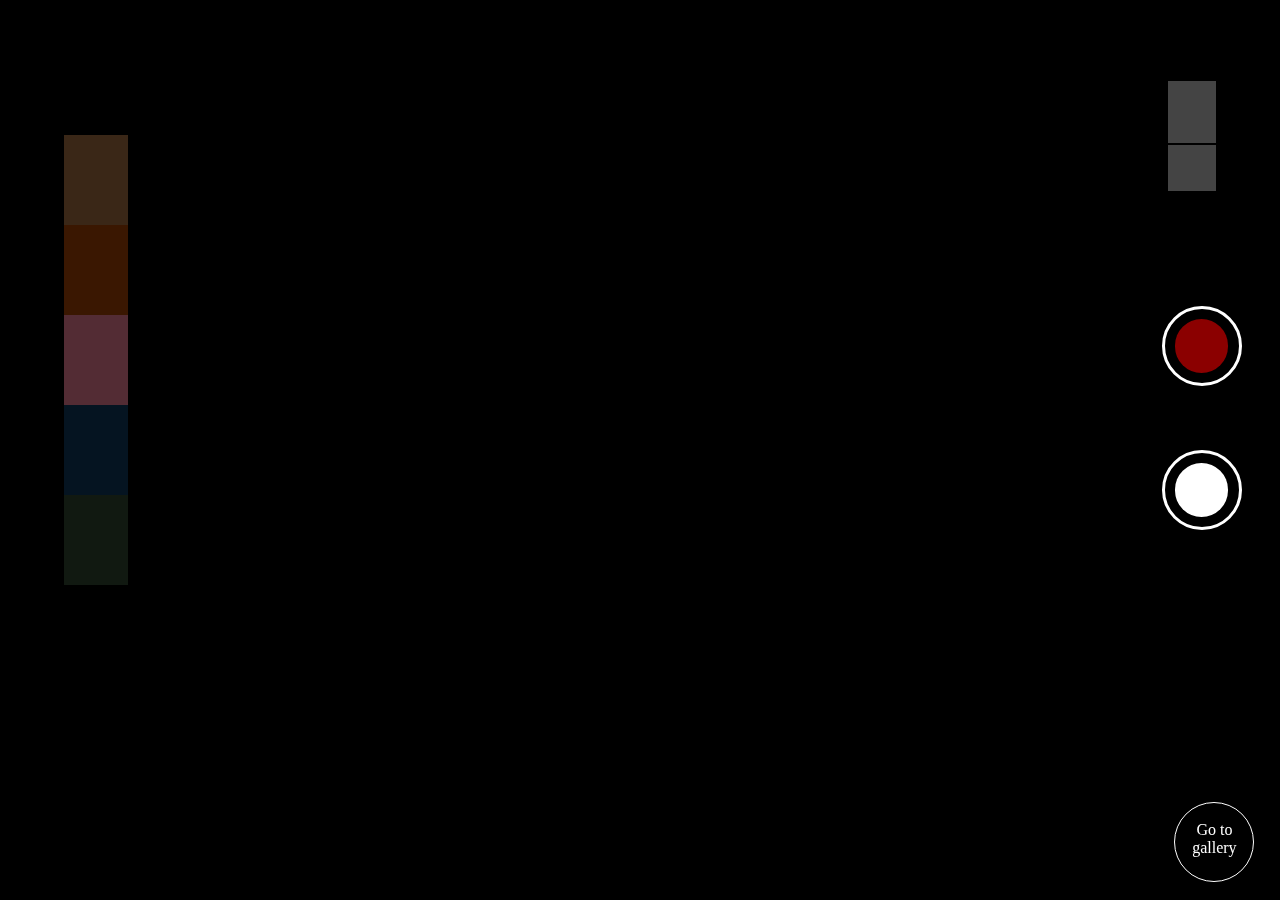
<file: index.html>
<!DOCTYPE html>
<html lang="en">

<head>
    <meta charset="UTF-8">
    <meta http-equiv="X-UA-Compatible" content="IE=edge">
    <meta name="viewport" content="width=device-width, initial-scale=1.0">
    <title>Camera-App</title>
    <link rel="stylesheet" href="style.css">
    <link rel="stylesheet" href="https://cdnjs.cloudflare.com/ajax/libs/font-awesome/5.15.3/css/all.min.css"
        integrity="sha512-iBBXm8fW90+nuLcSKlbmrPcLa0OT92xO1BIsZ+ywDWZCvqsWgccV3gFoRBv0z+8dLJgyAHIhR35VZc2oM/gI1w=="
        crossorigin="anonymous" referrerpolicy="no-referrer" />
    <script type="text/javascript" src="indexedDB.js" defer></script>
    <script type="text/javascript" src="main.js" defer></script>
</head>

<body>
    <div class="filter-container">
        <div style="background-color: #f4a2613d;" class="filter "></div>
        <div style="background-color: #e85d0440;" class="filter"></div>
        <div style="background-color: #ad5d6d7a;" class="filter"></div>
        <div style="background-color: #2195f323;" class="filter"></div>
        <div style="background-color: #5a835b31;" class="filter"></div>
        <div class="filter"></div>
    </div>
    <div class="ui-filter"></div>
    <div class="timing">00:00:00</div>
    <div class="video_container">
        <video class="video" id="video-player" autoplay></video>
    </div>
    <div class="zoom">
        <div class="icon-container" id="plus-container">
            <i class="fas fa-plus"></i>
        </div>
        <div class="icon-container" id="minus-container">
            <i class="fas fa-minus"></i>
        </div>

    </div>
    <div class="record-container btn-parent">
        <button class="record-btn notRec" id="recorder"></button>
    </div>
    <div class="capture-container btn-parent">
        <button class="clickbtn" id="clickbtn"></button>
    </div>
    <a href="gallery3.html" class="gallery">Go to gallery </a>
</body>

</html>
</file>
<file: style.css>
* {
    box-sizing: border-box;
}

body {
    margin: 0;
    overflow: hidden;
}

.video_container {
    height: 100vh;
    width: 100vw;
    background-color: black;
    overflow: hidden;

}

.video {
    height: 100%;
    width: 100%;
    -webkit-transform: scaleX(-1);
    transform: scaleX(-1);
    overflow: hidden;
}

.record-btn {
    height: 4em;
    width: 4em;
    /* top: 40vh; */
    z-index: 100;
    border-radius: 50%;
    right: 4vw;
    background-color: red;
    outline: none;
    border: none;
}

.clickbtn {
    height: 4em;
    width: 4em;
    /* top: 40vh; */
    z-index: 100;
    border-radius: 50%;
    right: 4vw;
    background-color: #FFFFFF;
    outline: none;
    border: none;
}

.btn-parent {
    height: 5em;
    width: 5em;
    border: 0.2em solid #FFFFFF;
    position: fixed;
    z-index: 6;
    top: 34vh;
    right: 3vw;
    border-radius: 50%;
    display: flex;
    justify-content: center;
    align-items: center;
}

.capture-container {
    top: 50vh;
}


.filter-container {
    height: 50vh;
    width: 4em;
    position: fixed;
    top: 15vh;
    left: 5vw;
    z-index: 6;
}

.filter {
    background-image: url("https://picsum.photos/id/237/200/300");
    height: 20%;
    background-size: cover;
    /* mix bg color with image */
    background-blend-mode: color-burn;
}

.ui-filter {
    height: 100vh;
    width: 100vw;
    position: fixed;
    z-index: 4;
    /* background-color: rgba(190,39,39,0.325); */
    display: none;
    /* opacity: 0.8; */
}

.ui-filter-active {
    display: block;
}

.timing {
    color: white;
    position: fixed;
    bottom: 15vh;
    left: 3vw;
    font-size: 1.7em;
    font-family: sans-serif;
    font-weight: 600;
    display: none;
    box-shadow: 1px tomato;
}

.timing-active {
    display: block;

}

.zoom {
    height: 7em;
    width: 3em;
    background-color: #444;
    position: fixed;
    z-index: 6;
    right: 5vw;
    top: 9vh;
    padding-top: 1rem;
}

.icon-container {
    height: 50%;
    border-bottom: 2px solid #000000;
    color: #FFFFFF;
    text-align: center;
    padding: 3px;
}


.fas {
    font-size: 180%;
}











.rec {
    animation-name: pulse;
    animation-duration: 1s;
    animation-iteration-count: infinite;
    animation-timing-function: ease-out;
}

.singlePulse {
    animation-name: pulse;
    animation-duration: 0.2s
}

.notRec {
    background-color: darkred;
}

@keyframes pulse {
    0% {
        box-shadow: 0px 0px 5px 0px rgba(173, 0, 0, .3);
        transform: scale(1);
    }

    65% {
        box-shadow: 0px 0px 5px 13px rgba(173, 0, 0, .3);
        transform: scale(1.15);
    }

    90% {
        box-shadow: 0px 0px 5px 13px rgba(173, 0, 0, 0);
        transform: scale(1.25);
    }
}

.gallery{
    position: fixed;
    z-index: 6;
    bottom: 2vh;
    right: 2vw;
    display: block;
    height: 5rem;
    width: 5rem;
    text-decoration: none;
    padding-top: 18px;
    text-align: center;
    color: #FFFFFF;
    border: 1px solid;
    border-radius: 50%;

}
</file>
